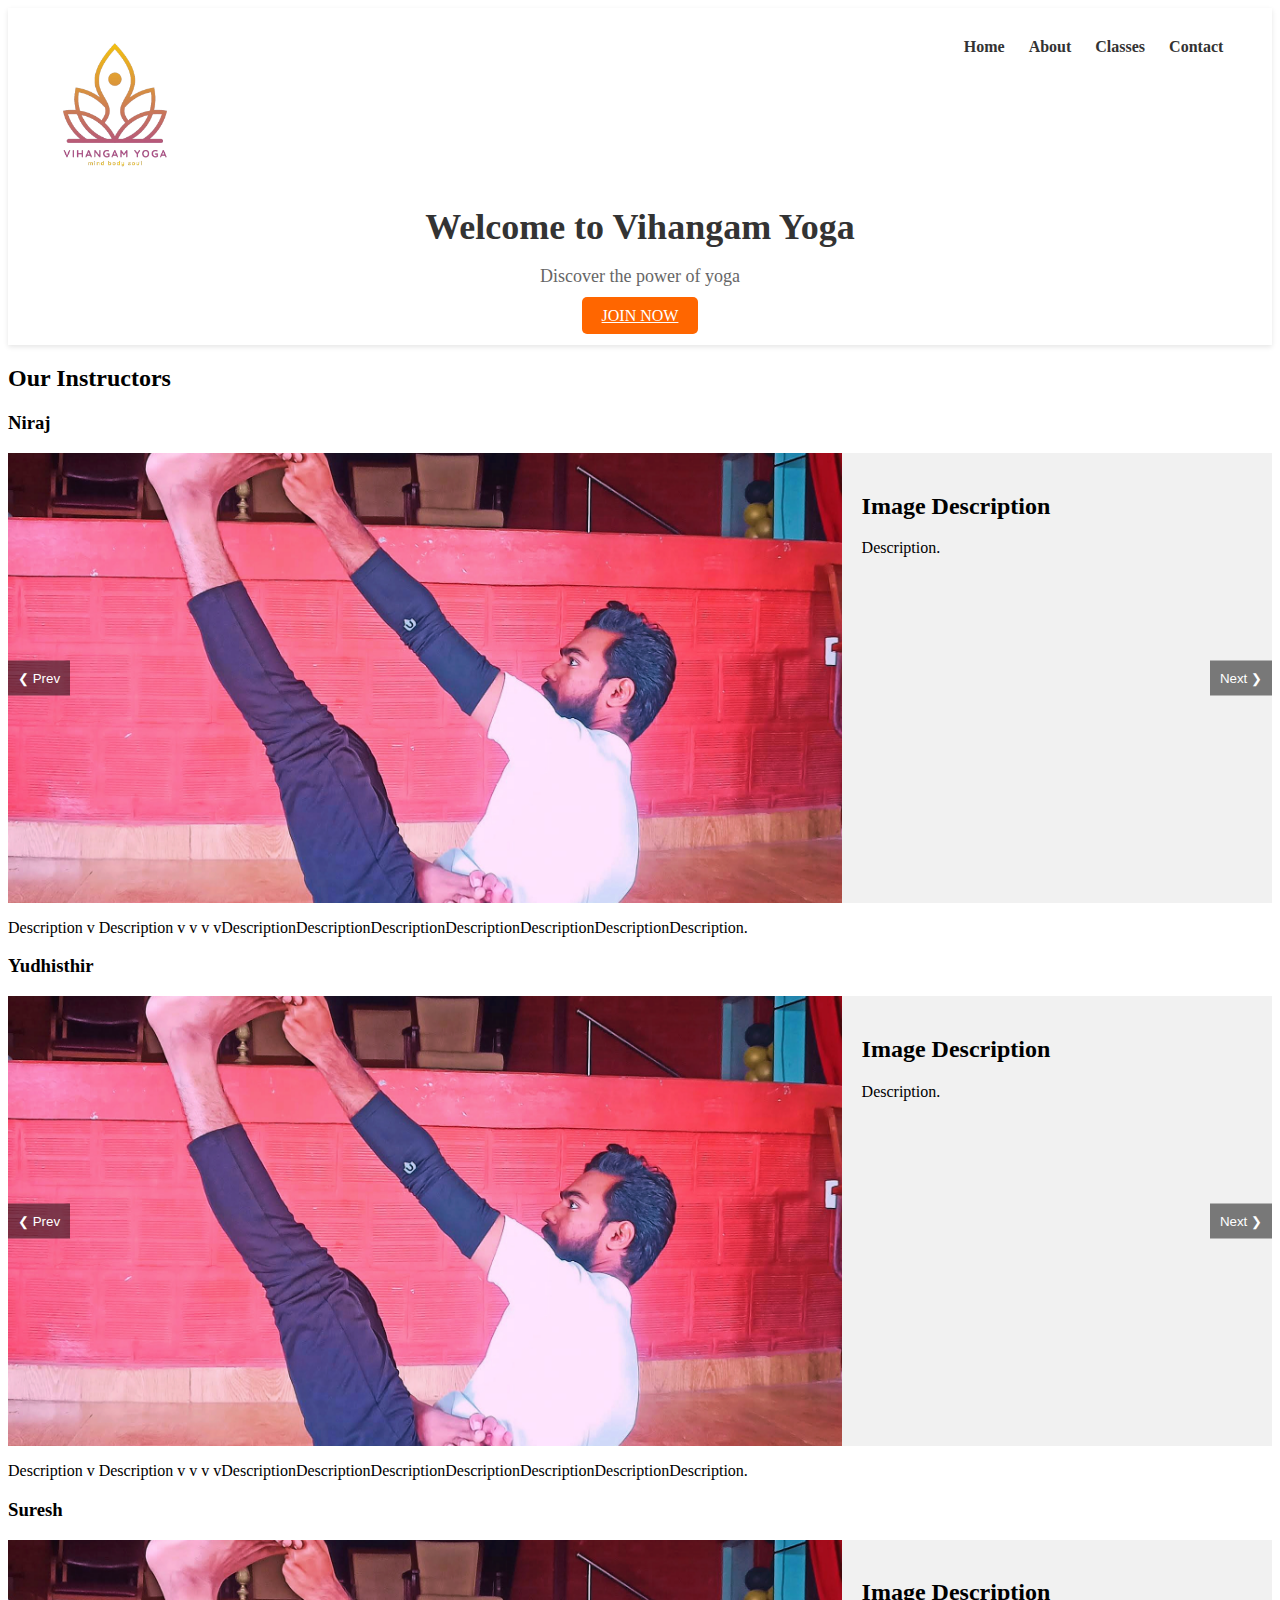
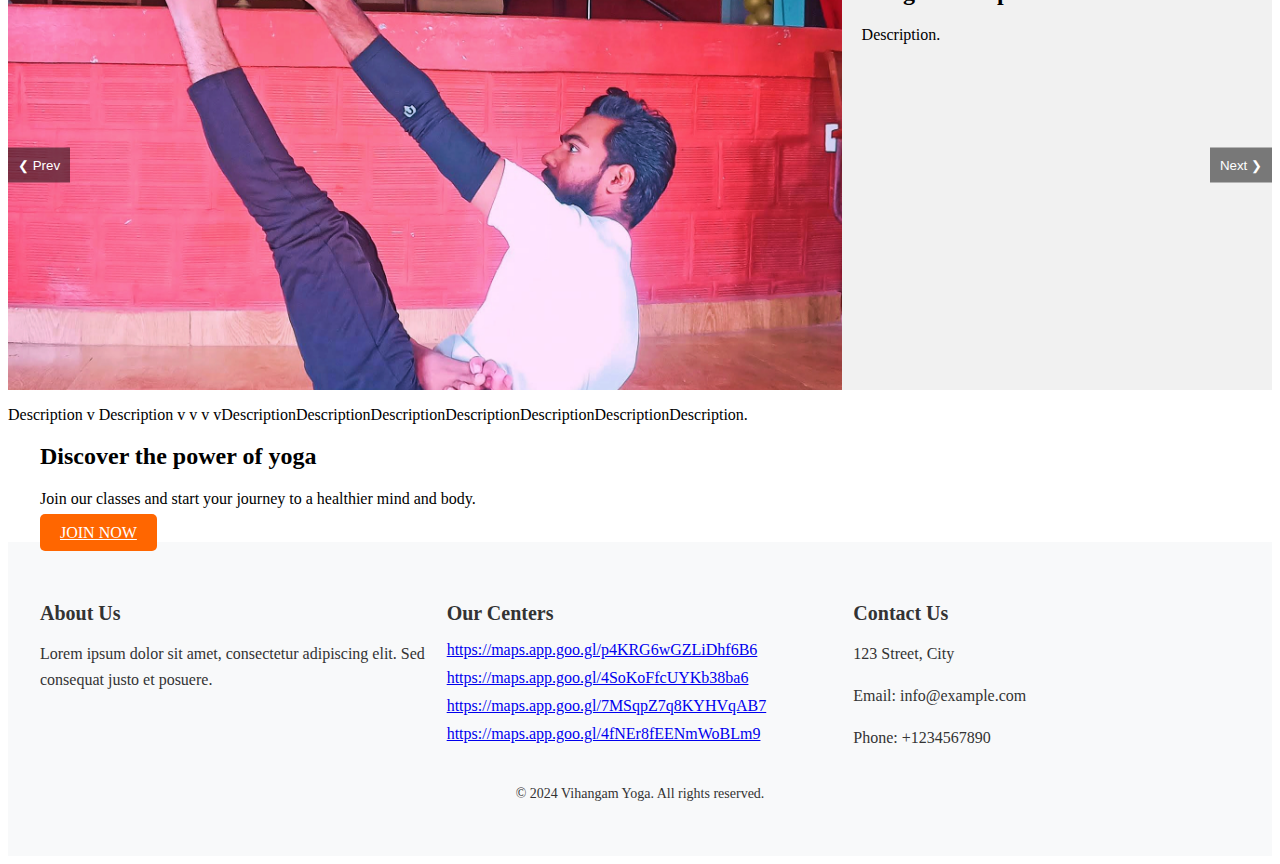
<file: index.html>
<!DOCTYPE html>
<html lang="en">
<head>
    <meta charset="UTF-8">
    <meta name="viewport" content="width=device-width, initial-scale=1.0">
    <title>Vihangam Yoga</title>
    <link rel="stylesheet" type="text/css" href="style.css">
    <style>
        /* Additional CSS for the image slideshow */
        .slideshow-container {
            position: relative;
            width: 100%;
            height: 50vh; /* 50% of viewport height */
            overflow: hidden;
            display: flex;
        }

        .slideshow-container img {
            width: 100%;
            height: auto;
            object-fit: cover;
            display: none; /* Hide all images by default */
        }

        .slideshow-container img:first-child {
            display: block; /* Display the first image initially */
        }

        .slideshow-container .text {
            width: 50%;
            background-color: #f1f1f1;
            padding: 20px;
            box-sizing: border-box;
        }

        .prev, .next {
            cursor: pointer;
            position: absolute;
            top: 50%;
            transform: translateY(-50%);
            padding: 10px;
            background-color: rgba(0, 0, 0, 0.5);
            color: #fff;
            border: none;
            z-index: 100;
        }

        .prev {
            left: 0;
        }

        .next {
    
    right: 0px;
    
}


        @media only screen and (max-width: 768px) {
            .slideshow-container {
                height: auto;
            }

            .slideshow-container .text {
                width: 100%;
            }
        }
    </style>
</head>
<body>
    <header>
        <div class="container">
            <div class="header-top">
                <div class="logo">
                    <a href="#"><img src="logo.png" alt="Vihangam Yoga"></a>
                </div>
                <nav class="main-menu">
                    <ul>
                        <li><a href="index.html">Home</a></li>
                        <li><a href="about.html">About</a></li>
                        <li><a href="classes.html">Classes</a></li>
                        <li><a href="contact.html">Contact</a></li>
                        <!-- Add more menu items as needed -->
                    </ul>
                </nav>
                <div class="header-icons">
                    <a href="#" class="icon"><i class="fa fa-search"></i></a>
                    <a href="#" class="icon"><i class="fa fa-user"></i></a>
                    <a href="#" class="menu-icon" onclick="toggleMenu()"><i class="fa fa-bars"></i></a>
                </div>
            </div>
            <div class="header-bottom">
                <h1>Welcome to Vihangam Yoga</h1>
                <p>Discover the power of yoga</p>
                <a href="contact.html" class="btn">Join Now</a>
            </div>
        </div>
    </header>

    <h2>Our Instructors</h2>
    <h3>Niraj</h3>

    <div class="slideshow-container">
        <img src="image1.jpg" alt="Image 1">
        <img src="image2.jpg" alt="Image 2">
        <img src="image3.jpg" alt="Image 3">
        <div class="text">
            <h2>Image Description</h2>
            <p>Description.</p>
        </div>
        <button class="prev" onclick="plusSlides(-1)">❮ Prev</button>
        <button class="next" onclick="plusSlides(1)">Next ❯</button>
    </div>
    <p>Description v Description v v v vDescriptionDescriptionDescriptionDescriptionDescriptionDescriptionDescription.</p>
    







    <h3>Yudhisthir</h3>

    <div class="slideshow-container">
        <img src="image1.jpg" alt="Image 1">
        <img src="image2.jpg" alt="Image 2">
        <img src="image3.jpg" alt="Image 3">
        <div class="text">
            <h2>Image Description</h2>
            <p>Description.</p>
        </div>
        <button class="prev" onclick="plusSlides(-1)">❮ Prev</button>
        <button class="next" onclick="plusSlides(1)">Next ❯</button>
    </div>
    <p>Description v Description v v v vDescriptionDescriptionDescriptionDescriptionDescriptionDescriptionDescription.</p>
    


    <h3>Suresh</h3>

    <div class="slideshow-container">
        <img src="image1.jpg" alt="Image 1">
        <img src="image2.jpg" alt="Image 2">
        <img src="image3.jpg" alt="Image 3">
        <div class="text">
            <h2>Image Description</h2>
            <p>Description.</p>
        </div>
        <button class="prev" onclick="plusSlides(-1)">❮ Prev</button>
        <button class="next" onclick="plusSlides(1)">Next ❯</button>
    </div>
    <p>Description v Description v v v vDescriptionDescriptionDescriptionDescriptionDescriptionDescriptionDescription.</p>
    





















    <section class="hero">
        <div class="container">
            <!-- Hero section content here -->
            <h2>Discover the power of yoga</h2>
            <p>Join our classes and start your journey to a healthier mind and body.</p>
            <a href="contact.html" class="btn">Join Now</a>
        </div>
    </section>

    <!-- Add more sections as needed -->

    <footer>
        <div class="container">
            <div class="footer-content">
                <div class="footer-column">
                    <h3>About Us</h3>
                    <p>Lorem ipsum dolor sit amet, consectetur adipiscing elit. Sed consequat justo et posuere.</p>
                </div>
                <div class="footer-column">
                    <h3>Our Centers</h3>
                    <ul>
                        <li><a href="#">https://maps.app.goo.gl/p4KRG6wGZLiDhf6B6</a></li>
                        <li><a href="#">https://maps.app.goo.gl/4SoKoFfcUYKb38ba6</a></li>
                        <li><a href="#">https://maps.app.goo.gl/7MSqpZ7q8KYHVqAB7</a></li>
                        <li><a href="#">https://maps.app.goo.gl/4fNEr8fEENmWoBLm9</a></li>
                    </ul>
                </div>
                <div class="footer-column">
                    <h3>Contact Us</h3>
                    <p>123 Street, City</p>
                    <p>Email: info@example.com</p>
                    <p>Phone: +1234567890</p>
                </div>
            </div>
            <div class="footer-bottom">
                <p>&copy; 2024 Vihangam Yoga. All rights reserved.</p>
            </div>
        </div>
    </footer>

    

<script src="script.js"></script>
</body>
</html>
</file>
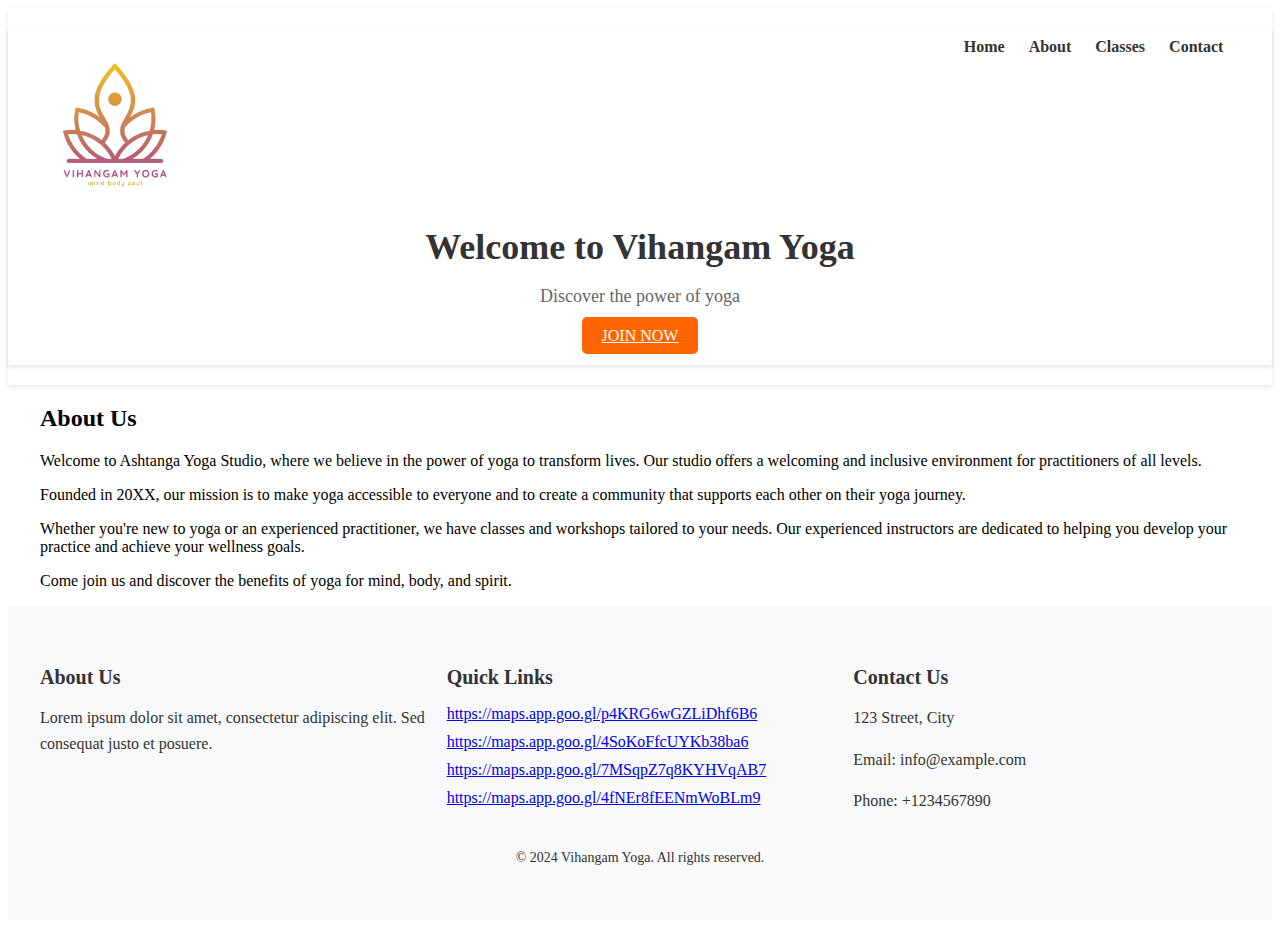
<file: about.html>
<!DOCTYPE html>
<html lang="en">
<head>
    <meta charset="UTF-8">
    <meta name="viewport" content="width=device-width, initial-scale=1.0">
    <title>About Us - Vihangam Yoga</title>
    <link rel="stylesheet" href="style.css"> <!-- Link to your CSS file -->
</head>
<body>
    <header>
        <header>
            <div class="container">
                <div class="header-top">
                    <div class="logo">
                        <a href="#"><img src="logo.png" alt="Vihangam Yoga"></a>
                    </div>
                    <nav class="main-menu">
                        <ul>
                            <li><a href="index.html">Home</a></li>
                            <li><a href="about.html">About</a></li>
                            <li><a href="classes.html">Classes</a></li>
                            <li><a href="contact.html">Contact</a></li>
                            <!-- Add more menu items as needed -->
                        </ul>
                    </nav>
                    <div class="header-icons">
                        <a href="#" class="icon"><i class="fa fa-search"></i></a>
                        <a href="#" class="icon"><i class="fa fa-user"></i></a>
                    </div>
                </div>
                <div class="header-bottom">
                    <h1>Welcome to Vihangam Yoga</h1>
                    <p>Discover the power of yoga</p>
                    <a href="contact.html" class="btn">Join Now</a>
                </div>
            </div>
        </header>
    </header>

    <section class="hero">
        <!-- Hero section content here -->
    </section>

    <main>
        <section class="about-section">
            <div class="container">
                <h2>About Us</h2>
                <p>Welcome to Ashtanga Yoga Studio, where we believe in the power of yoga to transform lives. Our studio offers a welcoming and inclusive environment for practitioners of all levels.</p>
                <p>Founded in 20XX, our mission is to make yoga accessible to everyone and to create a community that supports each other on their yoga journey.</p>
                <p>Whether you're new to yoga or an experienced practitioner, we have classes and workshops tailored to your needs. Our experienced instructors are dedicated to helping you develop your practice and achieve your wellness goals.</p>
                <p>Come join us and discover the benefits of yoga for mind, body, and spirit.</p>
            </div>
        </section>

        <!-- Add more sections as needed for additional content -->

    </main>

    <footer>
        <div class="container">
            <div class="footer-content">
                <div class="footer-column">
                    <h3>About Us</h3>
                    <p>Lorem ipsum dolor sit amet, consectetur adipiscing elit. Sed consequat justo et posuere.</p>
                </div>
                <div class="footer-column">
                    <h3>Quick Links</h3>
                    <ul>
                        <li><a href="#">https://maps.app.goo.gl/p4KRG6wGZLiDhf6B6</a></li>
                        <li><a href="#">https://maps.app.goo.gl/4SoKoFfcUYKb38ba6</a></li>
                        <li><a href="#">https://maps.app.goo.gl/7MSqpZ7q8KYHVqAB7</a></li>
                        <li><a href="#">https://maps.app.goo.gl/4fNEr8fEENmWoBLm9</a></li>
                    </ul>
                </div>
                <div class="footer-column">
                    <h3>Contact Us</h3>
                    <p>123 Street, City</p>
                    <p>Email: info@example.com</p>
                    <p>Phone: +1234567890</p>
                </div>
            </div>
            <div class="footer-bottom">
                <p>&copy; 2024 Vihangam Yoga. All rights reserved.</p>
            </div>
        </div>
    </footer>
</body>
</html>
</file>
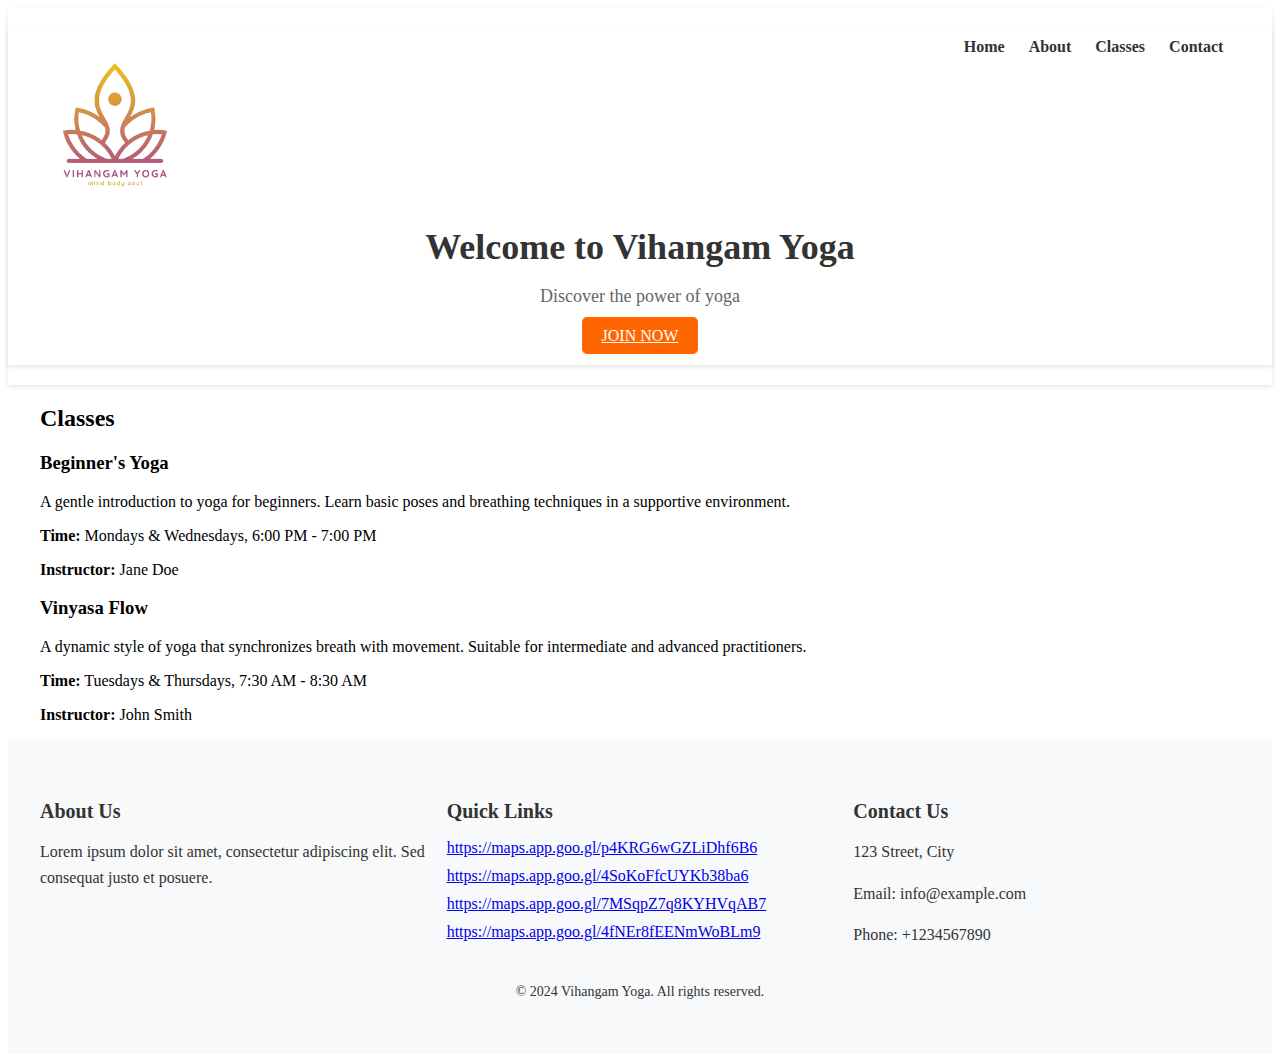
<file: classes.html>
<!DOCTYPE html>
<html lang="en">
<head>
    <meta charset="UTF-8">
    <meta name="viewport" content="width=device-width, initial-scale=1.0">
    <title>Classes - Vihangam Yoga</title>
    <link rel="stylesheet" href="style.css"> <!-- Link to your CSS file -->
</head>
<body>
    <header>
        <header>
            <div class="container">
                <div class="header-top">
                    <div class="logo">
                        <a href="#"><img src="logo.png" alt="Vihangam Yoga"></a>
                    </div>
                    <nav class="main-menu">
                        <ul>
                            <li><a href="index.html">Home</a></li>
                            <li><a href="about.html">About</a></li>
                            <li><a href="classes.html">Classes</a></li>
                            <li><a href="contact.html">Contact</a></li>
                            <!-- Add more menu items as needed -->
                        </ul>
                    </nav>
                    <div class="header-icons">
                        <a href="#" class="icon"><i class="fa fa-search"></i></a>
                        <a href="#" class="icon"><i class="fa fa-user"></i></a>
                    </div>
                </div>
                <div class="header-bottom">
                    <h1>Welcome to Vihangam Yoga</h1>
                    <p>Discover the power of yoga</p>
                    <a href="contact.html" class="btn">Join Now</a>
                </div>
            </div>
        </header>
    </header>

    <section class="hero">
        <!-- Hero section content here -->
    </section>

    <main>
        <section class="classes-section">
            <div class="container">
                <h2>Classes</h2>
                <div class="class">
                    <h3>Beginner's Yoga</h3>
                    <p>A gentle introduction to yoga for beginners. Learn basic poses and breathing techniques in a supportive environment.</p>
                    <p><strong>Time:</strong> Mondays & Wednesdays, 6:00 PM - 7:00 PM</p>
                    <p><strong>Instructor:</strong> Jane Doe</p>
                </div>
                <div class="class">
                    <h3>Vinyasa Flow</h3>
                    <p>A dynamic style of yoga that synchronizes breath with movement. Suitable for intermediate and advanced practitioners.</p>
                    <p><strong>Time:</strong> Tuesdays & Thursdays, 7:30 AM - 8:30 AM</p>
                    <p><strong>Instructor:</strong> John Smith</p>
                </div>
                <!-- Add more classes as needed -->
            </div>
        </section>

        <!-- Add more sections as needed for additional content -->

    </main>

    
        <footer>
            <div class="container">
                <div class="footer-content">
                    <div class="footer-column">
                        <h3>About Us</h3>
                        <p>Lorem ipsum dolor sit amet, consectetur adipiscing elit. Sed consequat justo et posuere.</p>
                    </div>
                    <div class="footer-column">
                        <h3>Quick Links</h3>
                        <ul>
                        <li><a href="#">https://maps.app.goo.gl/p4KRG6wGZLiDhf6B6</a></li>
                        <li><a href="#">https://maps.app.goo.gl/4SoKoFfcUYKb38ba6</a></li>
                        <li><a href="#">https://maps.app.goo.gl/7MSqpZ7q8KYHVqAB7</a></li>
                        <li><a href="#">https://maps.app.goo.gl/4fNEr8fEENmWoBLm9</a></li>
                        </ul>
                    </div>
                    <div class="footer-column">
                        <h3>Contact Us</h3>
                        <p>123 Street, City</p>
                        <p>Email: info@example.com</p>
                        <p>Phone: +1234567890</p>
                    </div>
                </div>
                <div class="footer-bottom">
                    <p>&copy; 2024 Vihangam Yoga. All rights reserved.</p>
                </div>
            </div>
        </footer>
    
</body>
</html>
</file>
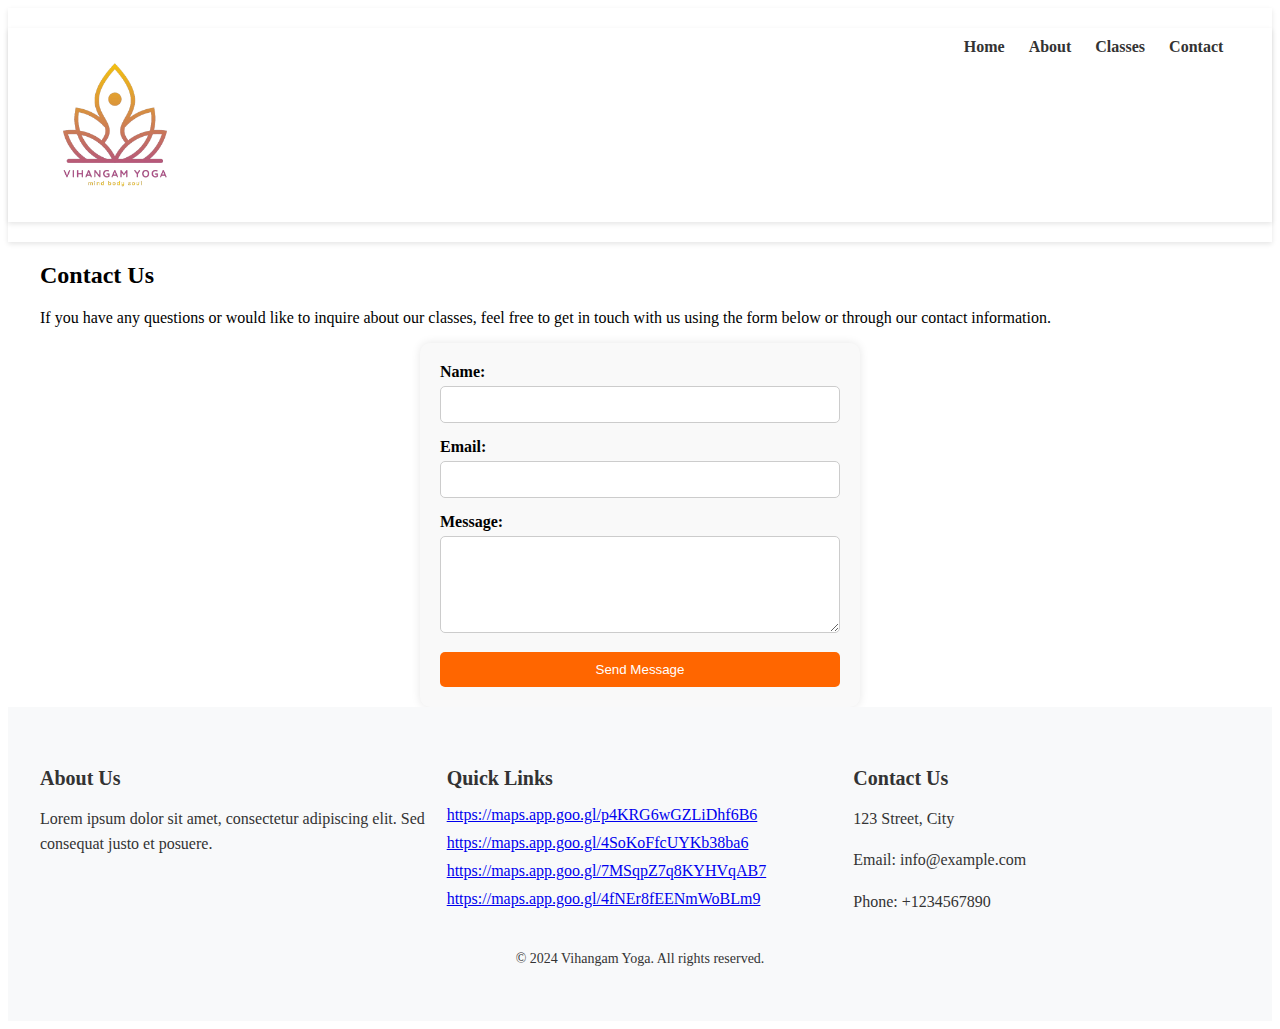
<file: contact.html>
<!DOCTYPE html>
<html lang="en">
<head>
    <meta charset="UTF-8">
    <meta name="viewport" content="width=device-width, initial-scale=1.0">
    <title>Contact Us - Vihangam Yoga</title>
    <link rel="stylesheet" href="style.css"> <!-- Link to your CSS file -->
    <script src="script.js"></script>
</head>
<body>
  
    <header>
        <header>
            <div class="container">
                <div class="header-top">
                    <div class="logo">
                        <a href="#"><img src="logo.png" alt="Vihangam Yoga"></a>
                    </div>
                    <nav class="main-menu">
                        <ul>
                            <li><a href="index.html">Home</a></li>
                            <li><a href="about.html">About</a></li>
                            <li><a href="classes.html">Classes</a></li>
                            <li><a href="contact.html">Contact</a></li>
                            <!-- Add more menu items as needed -->
                        </ul>
                    </nav>
                    <div class="header-icons">
                        <a href="#" class="icon"><i class="fa fa-search"></i></a>
                        <a href="#" class="icon"><i class="fa fa-user"></i></a>
                    </div>
                </div>

            </div>
        </header>
    </header>

    <section class="hero">
        <!-- Hero section content here -->
    </section>

    <main>
        <section class="contact-section">
            <div class="container">
                <h2>Contact Us</h2>
                <p>If you have any questions or would like to inquire about our classes, feel free to get in touch with us using the form below or through our contact information.</p>
                <form class="form-container" action="#" method="post">
                    <label for="name" class="form-label">Name:</label>
                    <input type="text" id="name" name="name" class="form-input" required>

                    <label for="email" class="form-label">Email:</label>
                    <input type="email" id="email" name="email" class="form-input" required>

                    <label for="message" class="form-label">Message:</label>
                    <textarea id="message" name="message" class="form-textarea" rows="5" required></textarea>

                    <button type="submit" class="form-submit">Send Message</button>
                </form>

            </div>
        </section>

        <!-- Add more sections as needed for additional content -->

    </main>

    <footer>
        <div class="container">
            <div class="footer-content">
                <div class="footer-column">
                    <h3>About Us</h3>
                    <p>Lorem ipsum dolor sit amet, consectetur adipiscing elit. Sed consequat justo et posuere.</p>
                </div>
                <div class="footer-column">
                    <h3>Quick Links</h3>
                    <ul>
                        <li><a href="#">https://maps.app.goo.gl/p4KRG6wGZLiDhf6B6</a></li>
                        <li><a href="#">https://maps.app.goo.gl/4SoKoFfcUYKb38ba6</a></li>
                        <li><a href="#">https://maps.app.goo.gl/7MSqpZ7q8KYHVqAB7</a></li>
                        <li><a href="#">https://maps.app.goo.gl/4fNEr8fEENmWoBLm9</a></li>
                    </ul>
                </div>
                <div class="footer-column">
                    <h3>Contact Us</h3>
                    <p>123 Street, City</p>
                    <p>Email: info@example.com</p>
                    <p>Phone: +1234567890</p>
                </div>
            </div>
            <div class="footer-bottom">
                <p>&copy; 2024 Vihangam Yoga. All rights reserved.</p>
            </div>
        </div>
    </footer>

</body>
</html>
</file>
<file: style.css>
/* General styles for the header */
header {
    background-color: #ffffff; /* Background color of the header */
    padding: 20px 0; /* Padding around the header content */
    box-shadow: 0px 2px 5px rgba(0, 0, 0, 0.1); /* Drop shadow for a subtle effect */
}

.container {
    max-width: 1200px; /* Maximum width of the header content */
    margin: 0 auto; /* Center align the header content */
}

/* Styles for the top section of the header */
.header-top {
    display: flex; /* Use flexbox for layout */
    align-items: center; /* Align items vertically */
    justify-content: space-between; /* Space evenly between items */
}

.logo img {
    max-width: 150px; /* Maximum width of the logo */
}

.main-menu ul {
    list-style-type: none; /* Remove default list styles */
    margin: 1cm 0 0 0; /* 1 centimeter gap from the top */
    padding: 0;
    position: absolute;
    top: 0;
    right: 1.5cm; /* 1.5 centimeter gap from the right */
}

.main-menu ul li {
    display: inline-block; /* Display menu items horizontally */
    margin-right: 20px; /* Add spacing between menu items */
}

.main-menu ul li:last-child {
    margin-right: 0; /* Remove margin from the last menu item */
}

.main-menu ul li a {
    text-decoration: none; /* Remove underline from links */
    color: #333333; /* Text color of the menu items */
    font-weight: bold; /* Bold font weight for menu items */
    transition: color 0.3s ease; /* Smooth color transition on hover */
}

.main-menu ul li a:hover {
    color: #ff6600; /* Change text color on hover */
}

.header-icons .icon {
    margin-left: 20px; /* Add spacing between icon links */
    color: #333333; /* Icon color */
    transition: color 0.3s ease; /* Smooth color transition on hover */
}

.header-icons .icon:hover {
    color: #ff6600; /* Change icon color on hover */
}

/* Styles for the bottom section of the header */
.header-bottom {
    text-align: center; /* Center align the content */
    margin-top: 0cm; /* Set margin from the top to 2 centimeters */
}

.header-bottom h1 {
    color: #333333; /* Header bottom text color */
    font-size: 36px; /* Font size of the header text */
    margin-bottom: 10px; /* Add space below the header text */
}

.header-bottom p {
    color: #666666; /* Description text color */
    font-size: 18px; /* Font size of the description text */
    margin-bottom: 20px; /* Add space below the description text */
}

.btn {
    background-color: #ff6600; /* Button background color */
    color: #ffffff; /* Button text color */
    padding: 10px 20px; /* Padding inside the button */
    border: none; /* Remove button border */
    border-radius: 5px; /* Add border radius to button */
    font-size: 16px; /* Font size of the button text */
    text-transform: uppercase; /* Convert button text to uppercase */
    transition: background-color 0.3s ease; /* Smooth background color transition on hover */
}

.btn:hover {
    background-color: #cc5500; /* Change button background color on hover */
}

/* Media query for small screen devices */
@media only screen and (max-width: 768px) {
    .main-menu ul {
        display: none; /* Hide the main menu by default on small screens */
    }
    
    .header-icons {
        display: flex; /* Use flexbox for layout */
        align-items: center; /* Align items vertically */
    }

    .header-icons .icon {
        margin-left: 10px; /* Adjust spacing between icon links */
    }
}


/* Add this at the end of your CSS */

.menu-icon {
    display: none; /* Hide menu icon by default */
    margin-left: 20px; /* Add spacing between menu icon and other icons */
}

/* Media query for small screen devices */
@media only screen and (max-width: 768px) {
    .main-menu ul {
        display: none; /* Hide the main menu by default on small screens */
    }
    
    .menu-icon {
        display: block; /* Show menu icon on small screens */
    }

    .header-icons {
        display: flex; /* Use flexbox for layout */
        align-items: center; /* Align items vertically */
    }

    .header-icons .icon {
        margin-left: 10px; /* Adjust spacing between icon links */
    }
}





/* General styles for the footer */
footer {
    background-color: #f8f9fa; /* Background color of the footer */
    padding: 40px 0; /* Padding around the footer content */
    color: #333333; /* Text color of the footer */
}

.container {
    max-width: 1200px; /* Maximum width of the footer content */
    margin: 0 auto; /* Center align the footer content */
}

/* Styles for the footer content */
.footer-content {
    display: flex; /* Use flexbox for layout */
    justify-content: space-between; /* Space evenly between items */
    flex-wrap: wrap; /* Wrap items to the next line if necessary */
}

.footer-column {
    flex: 1; /* Equal width for each column */
    margin-right: 20px; /* Add spacing between columns */
}

.footer-column:last-child {
    margin-right: 0; /* Remove margin from the last column */
}

.footer-column h3 {
    color: #333333; /* Header text color */
    font-size: 20px; /* Font size of the header text */
    margin-bottom: 10px; /* Add space below the header text */
}

.footer-column p {
    font-size: 16px; /* Font size of the paragraph text */
    line-height: 1.6; /* Line height for better readability */
}

.footer-column ul {
    list-style-type: none; /* Remove default list styles */
    padding: 0; /* Remove default padding */
}

.footer-column ul li {
    margin-bottom: 10px; /* Add spacing between list items */
}

.footer-bottom {
    margin-top: 20px; /* Add space between content and bottom */
    text-align: center; /* Center align the content */
}

.footer-bottom p {
    font-size: 14px; /* Font size of the footer text */
}

/* Responsive styles */



/* Default styles for desktop */
/* Add your desktop-specific styles here */

/* Tablet styles */


/* Mobile styles */
@media only screen and (max-width: 480px) {
    /* Adjustments for mobile devices */
    header {
        padding: 10px;
        text-align: center; /* Center align header content */
    }
    .hero {
        padding: 20px 10px; /* Increase top and bottom padding */
    }
    .content {
        padding: 20px 10px; /* Increase top and bottom padding */
    }
    footer {
        text-align: center; /* Center align footer content */
    }
}




@media only screen and (max-width: 768px) {
    .footer-column {
        flex: 1 0 100%; /* Full width for each column on small screens */
        margin-right: 0; /* Remove margin between columns */
        margin-bottom: 20px; /* Add space between columns */
    }
}































/* contact us form  css*/

/* Style for form container */
.form-container {
    max-width: 400px; /* Adjust the width as needed */
    margin: 0 auto; /* Center align the form */
    padding: 20px;
    background-color: #f9f9f9; /* Form background color */
    border-radius: 10px; /* Rounded corners */
    box-shadow: 0 0 10px rgba(0, 0, 0, 0.1); /* Box shadow for depth */
}

/* Style for form labels */
.form-label {
    display: block;
    font-weight: bold;
    margin-bottom: 5px;
}

/* Style for form input fields */
.form-input {
    width: 100%;
    padding: 10px;
    margin-bottom: 15px;
    border: 1px solid #ccc; /* Border color */
    border-radius: 5px; /* Rounded corners */
    box-sizing: border-box; /* Include padding in width */
}

/* Style for form textarea */
.form-textarea {
    width: 100%;
    padding: 10px;
    margin-bottom: 15px;
    border: 1px solid #ccc; /* Border color */
    border-radius: 5px; /* Rounded corners */
    box-sizing: border-box; /* Include padding in width */
}

/* Style for form submit button */
.form-submit {
    width: 100%;
    padding: 10px;
    border: none;
    background-color: #ff6600; /* Button background color */
    color: #fff; /* Button text color */
    border-radius: 5px; /* Rounded corners */
    cursor: pointer;
}

/* Style for form submit button on hover */
.form-submit:hover {
    background-color: #cc5500; /* Button background color on hover */
}
</file>
